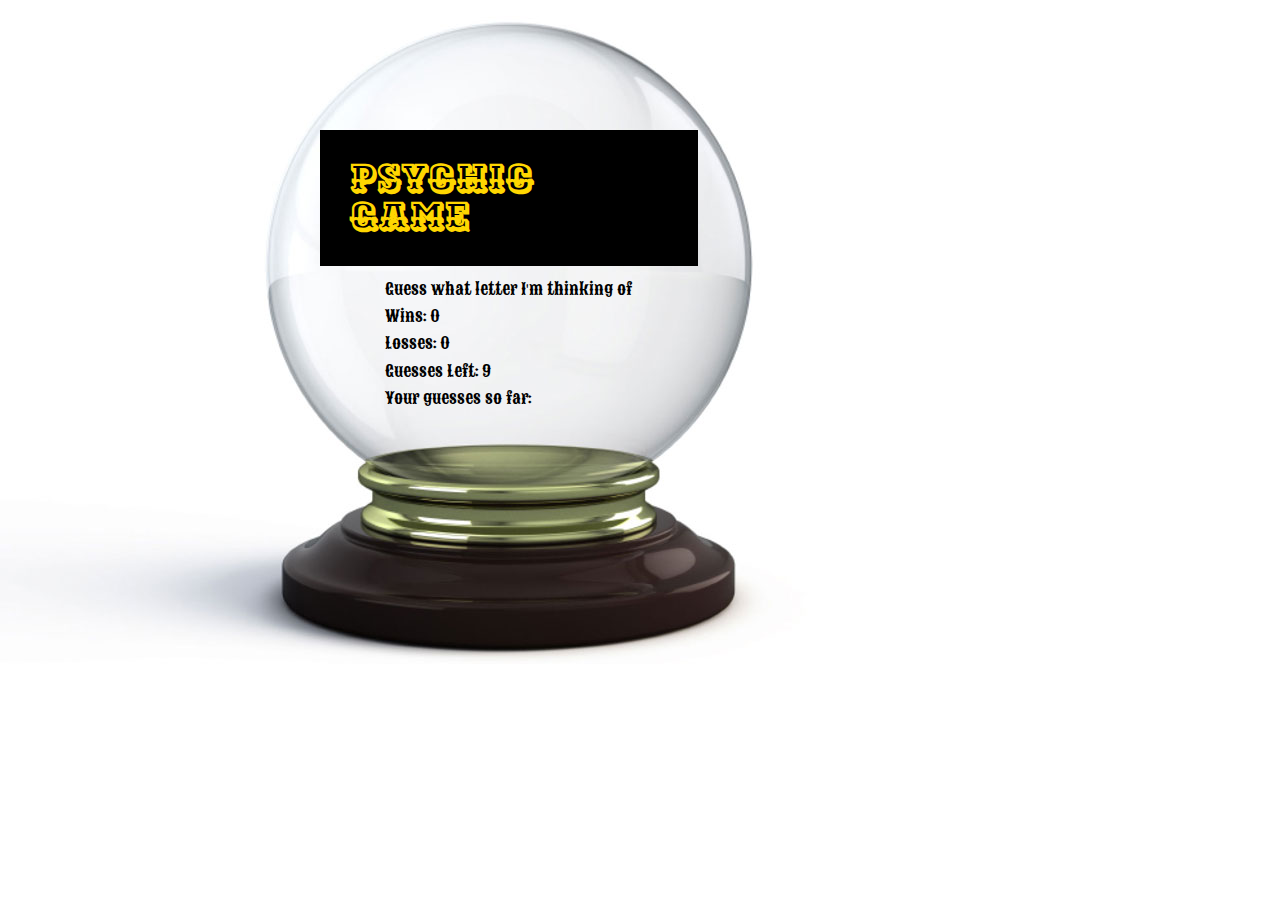
<file: index.html>
<!DOCTYPE html>
<html>

<head>
    <title>The Psychic Game</title>
    <link rel="stylesheet" type="text/css" href="assets/css/reset.css">
    <link rel="stylesheet" type="text/css" href="assets/css/style.css">
    <link href="https://fonts.googleapis.com/css?family=Ewert|Sancreek" rel="stylesheet">
    <script type="text/javascript" src="assets/javascript/game.js"></script>
</head>

<body>

    <div class="container">

        <h1>Psychic Game</h1>

        <div id="game">
            <h2>Guess what letter I'm thinking of</h2>
            <h2>Wins: 0</h2>
            <h2>Losses: 0</h2>
            <h2>Guesses Left: 9</h2>
            <h2>Your guesses so far: </h2>
        </div>
    </div>
</body>

</html>
</file>
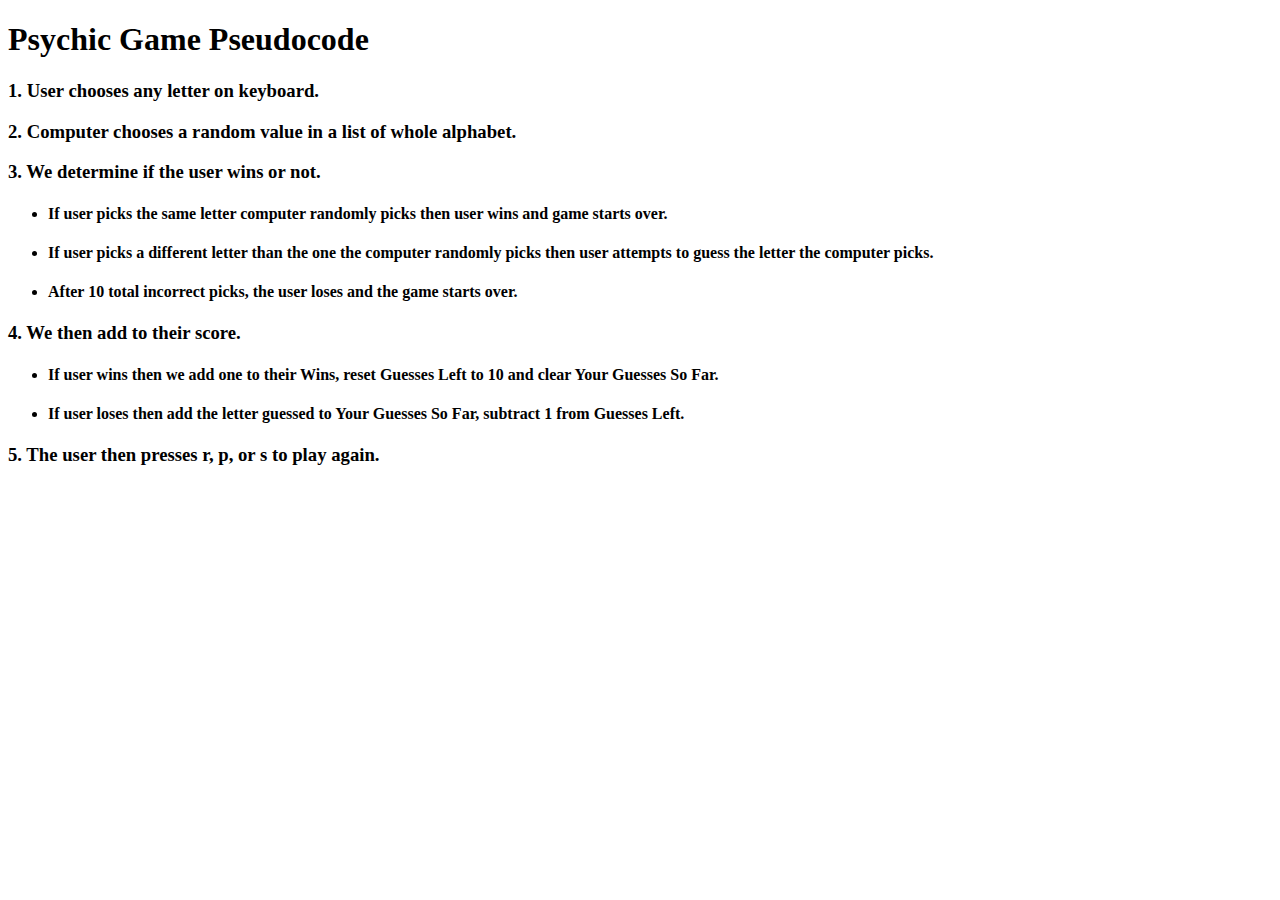
<file: pseudocode-psychic.html>
<!DOCTYPE html>
<html lang="en-us">
	<head>
		<meta charset="UTF-8">
		<title>Psychic Game Pseudocode</title>
	</head>
	<body>

		<div class="container">

			<div class="jumbotron">
				<h1 class="text-center"><strong>Psychic Game Pseudocode</strong></h1>
			</div>

			<div class="row">
				<div class="col-md-12">
					<div class="panel panel-default">
					  <div class="panel-body">
						  <h3>1. User chooses any letter on keyboard.</h3>
						  <h3>2. Computer chooses a random value in a list of whole alphabet.</h3>
						  <h3>3. We determine if the user wins or not.</h3> 
						  <ul>
						  	<li><h4>If user picks the same letter computer randomly picks then user wins and game starts over.</h4></li>
						  	<li><h4>If user picks a different letter than the one the computer randomly picks then user attempts to guess the letter the computer picks.</h4></li>
						  	<li><h4>After 10 total incorrect picks, the user loses and the game starts over.</h4></li>
						  </ul>
						  <h3>4. We then add to their score.</h3>
						  	<ul>
						  		<li>
						  			<h4>If user wins then we add one to their Wins, reset Guesses Left to 10 and clear Your Guesses So Far.</h4>
						  		</li>
						  		<li>
						  			<h4>If user loses then add the letter guessed to Your Guesses So Far, subtract 1 from Guesses Left.</h4>
						  	</ul>
						  <h3>5. The user then presses r, p, or s to play again.</h3>
						</div>
					</div>
				</div>
			</div>
			
		</div>

	</body>
</html>
</file>
<file: assets/css/style.css>
* {
    box-sizing: border-box;
    -moz-box-sizing: border-box;
    -webkit-box-sizing: border-box;
}

body {
	background-image:url('../images/psychic2.jpg');
	background-repeat: no-repeat;
}

.container {
	width: 400px;
	margin: 130px 290px;
}

h1 {
	background: #000000;
	color: #FFD700;
	font-family: 'Ewert', cursive;
	font-weight: 700;
	font-size: 38px;
	width: 378px;
	margin-left: 30px;
    margin-bottom: 10px;
	padding: 30px;
}

h2 {
	font-family: 'Sancreek', cursive;
}

#game {
	line-height: 1.7;
	margin-left: 95px;
	
}
</file>
